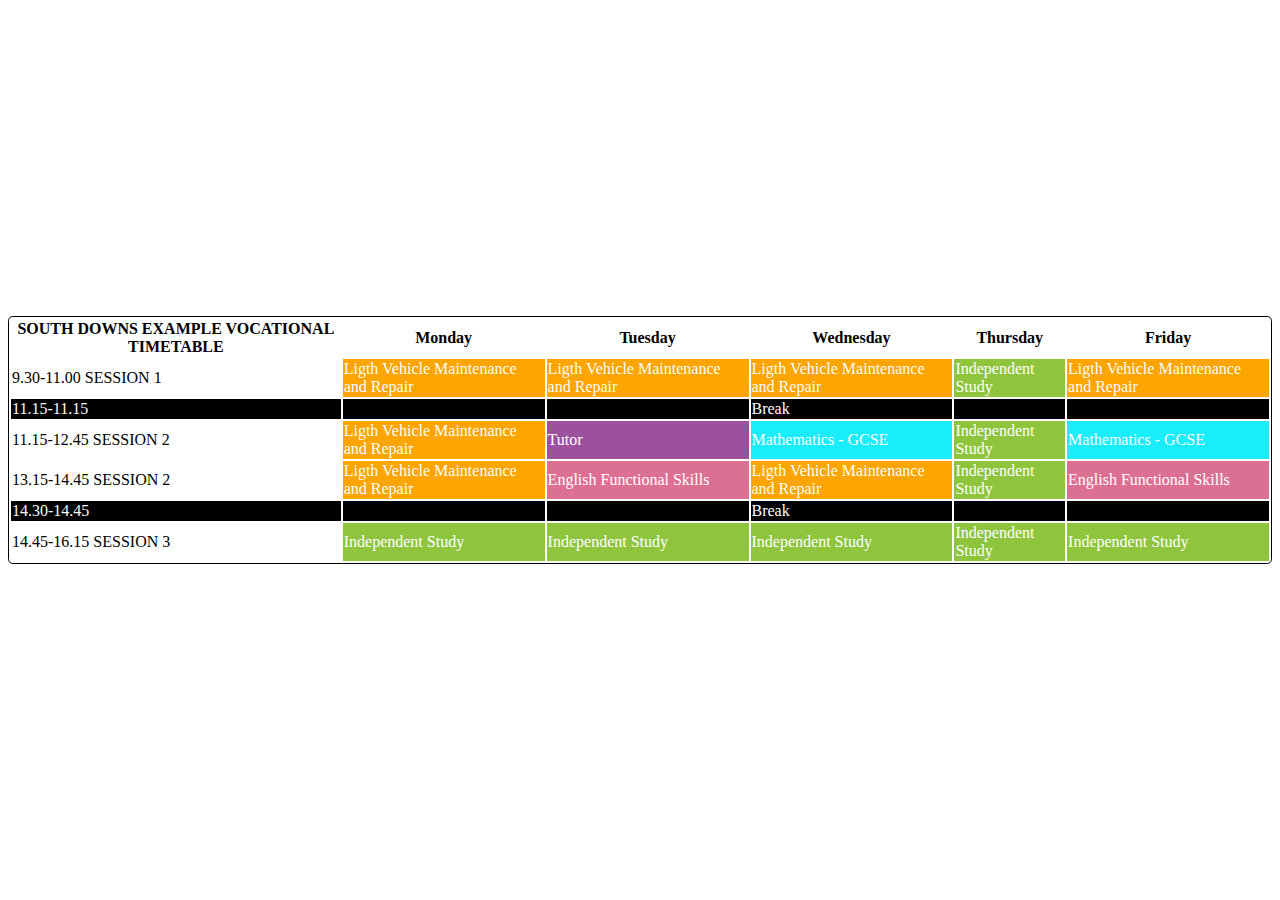
<file: ejercio 1/index.html>
<!DOCTYPE html>
<html lang="en">
<head>
  <meta charset="UTF-8">
  <meta name="viewport" content="width=device-width, initial-scale=1.0">
  <title>Tabla</title>
  <link rel="stylesheet" href="css/style.css">

</head>
<body>
  <table>
    <th class border="0">SOUTH DOWNS EXAMPLE VOCATIONAL TIMETABLE</th>
    <th>Monday</th>
    <th>Tuesday</th>
    <th>Wednesday</th>
    <th>Thursday</th>
    <th>Friday</th>
 
    <tr>
      <td>9.30-11.00 SESSION 1</td>
      <td class="naranja">Ligth Vehicle Maintenance and Repair</td>
      <td class="naranja">Ligth Vehicle Maintenance and Repair</td>
      <td class="naranja">Ligth Vehicle Maintenance and Repair</td>
      <td class="verde">Independent Study</td>
      <td class="naranja">Ligth Vehicle Maintenance and Repair</td>
    </tr>
    <tr class="fondo-negro">
      <td class="hora-blanco">11.15-11.15</td>
      <td class="blanco"></td>
      <td class="blanco"></td>
      <td class="blanco">Break</td>
      <td class="blanco"></td>
      <td class="blanco"></td>
    </tr>
    <tr>
      <td>11.15-12.45 SESSION 2</td>
      <td class="naranja">Ligth Vehicle Maintenance and Repair</td>
      <td class="morado">Tutor</td>
      <td class="azul">Mathematics - GCSE</td>
      <td class="verde">Independent Study</td>
      <td class="azul">Mathematics - GCSE</td>
    </tr>
    <tr>
      <td>13.15-14.45 SESSION 2</td>
      <td class="naranja">Ligth Vehicle Maintenance and Repair</td>
      <td class="rosa">English Functional Skills</td>
      <td class="naranja">Ligth Vehicle Maintenance and Repair</td>
      <td class="verde">Independent Study</td>
      <td class="rosa">English Functional Skills</td>
    </tr>
    <tr class="fondo-negro">
      <td class="hora-blanco">14.30-14.45 </td>
      <td class="blanco"></td>
      <td class="blanco"></td>
      <td class="blanco">Break</td>
      <td class="blanco"></td>
      <td class="blanco"></td>
    </tr>
    <tr>
      <td>14.45-16.15 SESSION 3</td>
      <td class="verde">Independent Study</td>
      <td class="verde">Independent Study</td>
      <td class="verde">Independent Study</td>
      <td class="verde">Independent Study</td>
      <td class="verde">Independent Study</td>
    </tr>
  </table>
  
</body>
</html>
</file>
<file: ejercio 1/css/style.css>
.naranja{
    color: rgb(253, 252, 250);
    background-color: orange;
}
.verde{
    color: white;
    background-color: rgb(143, 197, 61);
}
.morado{
    color: white;
    background-color: rgb(155, 81, 155);
}
.rosa{
    color: white;
    background-color: palevioletred;
}
.azul{
    color: white;
    background-color: rgb(25, 237, 252);
}
.hora-blanco{
    color: rgb(252, 249, 249);
}
.negro{
    color: rgb(250, 249, 244)}
.blanco{
    color: white;
    background-color: black;
}
tr.fondo-negro{
    background-color: black;

}

table{
    border: 1px solid black;
    border-radius: .3rem;
    color: black;
    margin-top: 25%;


}
</file>
